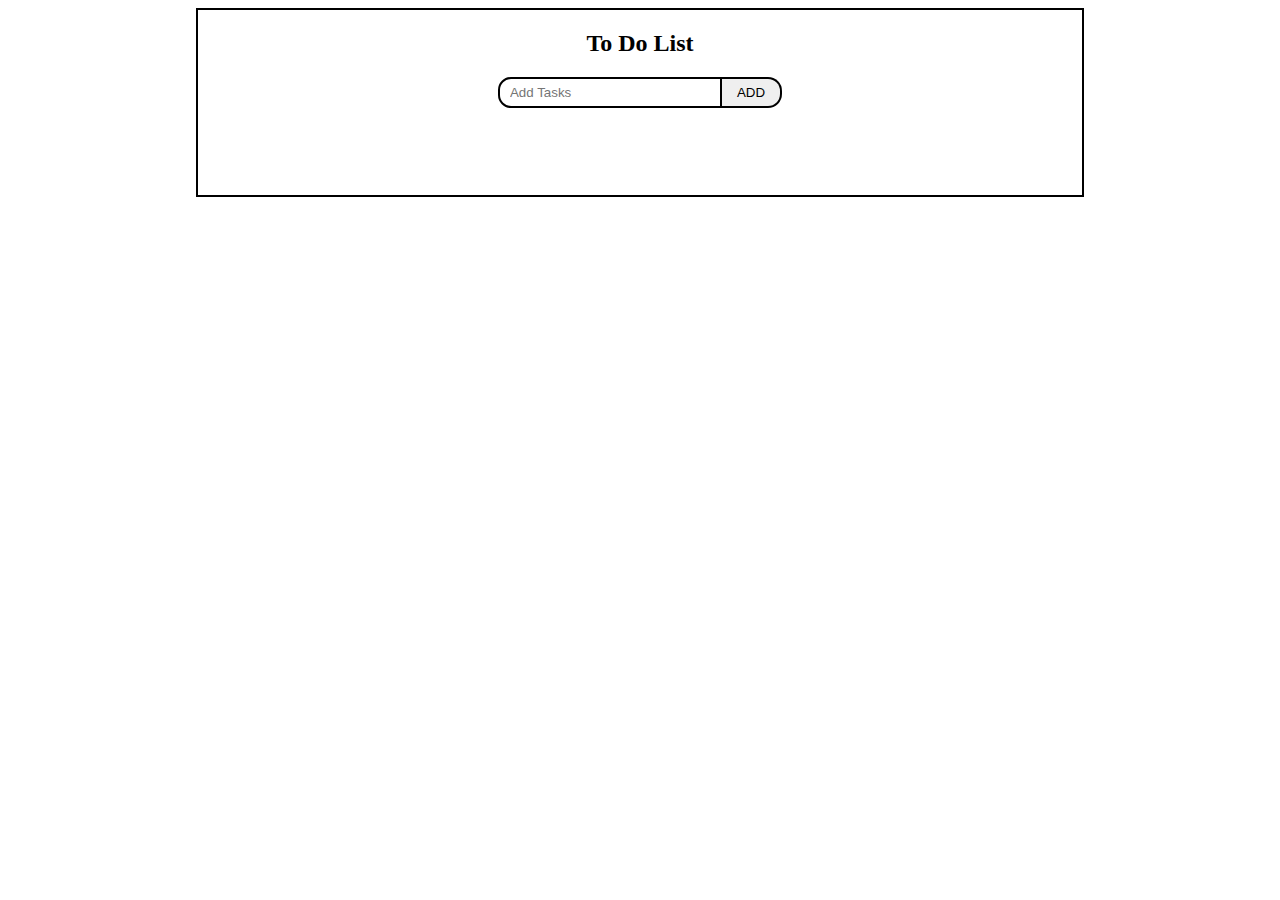
<file: index.html>
<!DOCTYPE html>
<html lang="en">
<head>
    <meta charset="UTF-8">
    <meta name="viewport" content="width=device-width, initial-scale=1.0">
    <title>Document</title>
    <link rel="stylesheet" href="todolist.css">
</head>
<body>
    <div class="container">
        <h2>To Do List</h2>
        <div class="add">
            <input type="text" id="task" placeholder="Add Tasks" class="input">
            <!-- <button>ADD</button> -->
            <input type="button" value="ADD" class="btn" id="button" onclick="getValue()">
        </div>
        <div class="out" >
            <ul id="addTask">
            </ul>
            <!-- <button id="delete">Delete</button> -->
        </div>
    </div>

    <script src="todolist.js"></script>
</body>
</html>
</file>
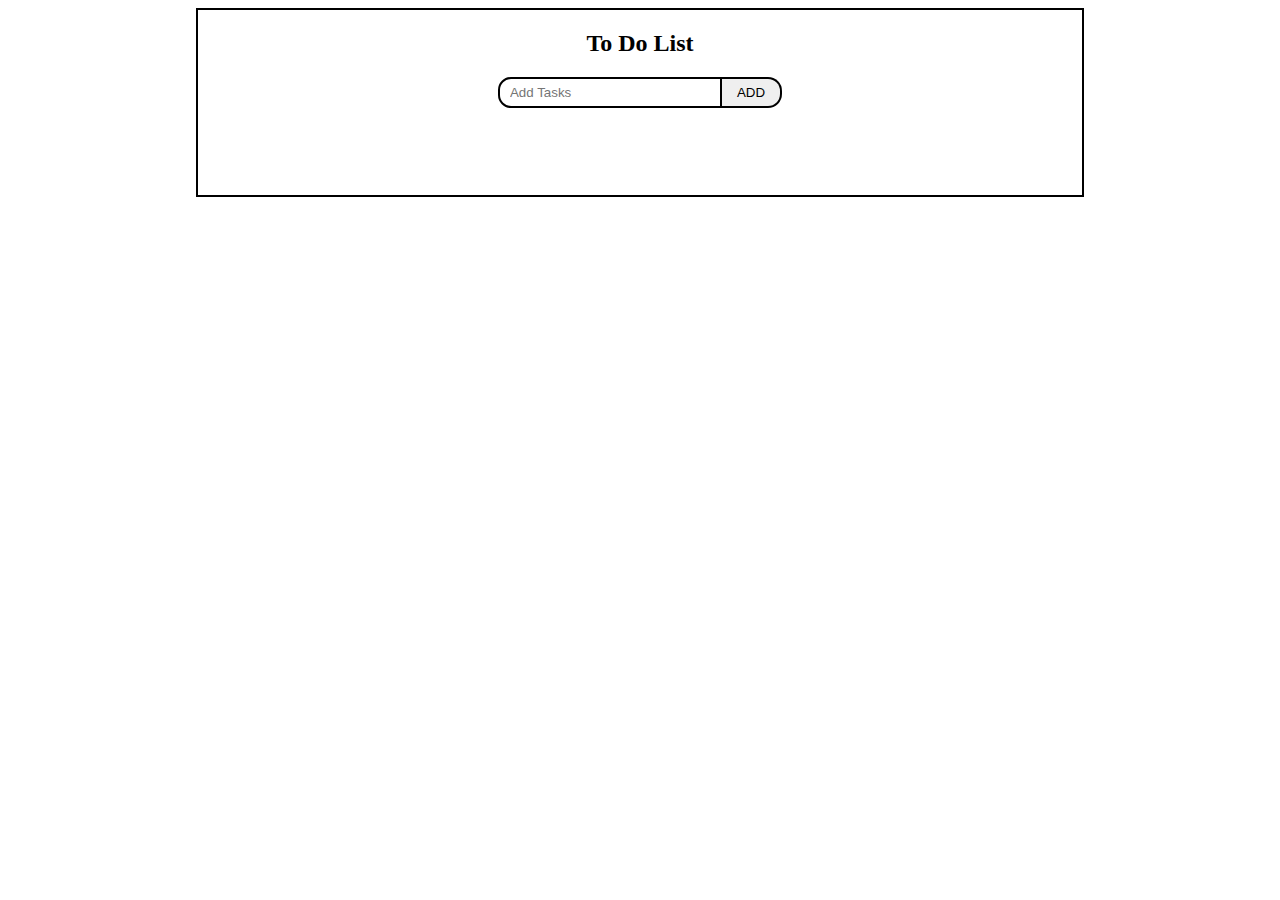
<file: todolist.html>
<!DOCTYPE html>
<html lang="en">
<head>
    <meta charset="UTF-8">
    <meta name="viewport" content="width=device-width, initial-scale=1.0">
    <title>Document</title>
    <link rel="stylesheet" href="todolist.css">
</head>
<body>
    <div class="container">
        <h2>To Do List</h2>
        <div class="add">
            <input type="text" id="task" placeholder="Add Tasks" class="input">
            <!-- <button>ADD</button> -->
            <input type="button" value="ADD" class="btn" id="button" onclick="getValue()">
        </div>
        <div class="out" >
            <ul id="addTask">
            </ul>
            <!-- <button id="delete">Delete</button> -->
        </div>
    </div>

    <script src="todolist.js"></script>
</body>
</html>
</file>
<file: todolist.css>
body{
    display: flex;
    justify-content: center;
    align-items: center;
}

.container{
    border: 2px solid black;
    width: 70%;
    height: 100%;
    padding-bottom: 30px;
}
h2{
    display: flex;
    justify-content: center;
}
.add{
    display: flex;
    justify-content: center;
}
.input{
    padding-left: 10px;
    padding-right: 10px;
    width: 200px;
    height: 25px;
    border: 2px solid black;
    border-top-left-radius: 13px ;
    border-bottom-left-radius: 13px;
}
.btn{
    width: 60px;
    border: 2px solid black;
    border-left: none;
    border-top-right-radius: 14px ;
    border-bottom-right-radius: 14px;
    
}
.out{
    display: flex;
    justify-content: center;
}
ul{
    
    border-radius: 13px;
    width: 300px;
    height: 25px;
    float: left;

}
#delete{
    float: right;
}
</file>
